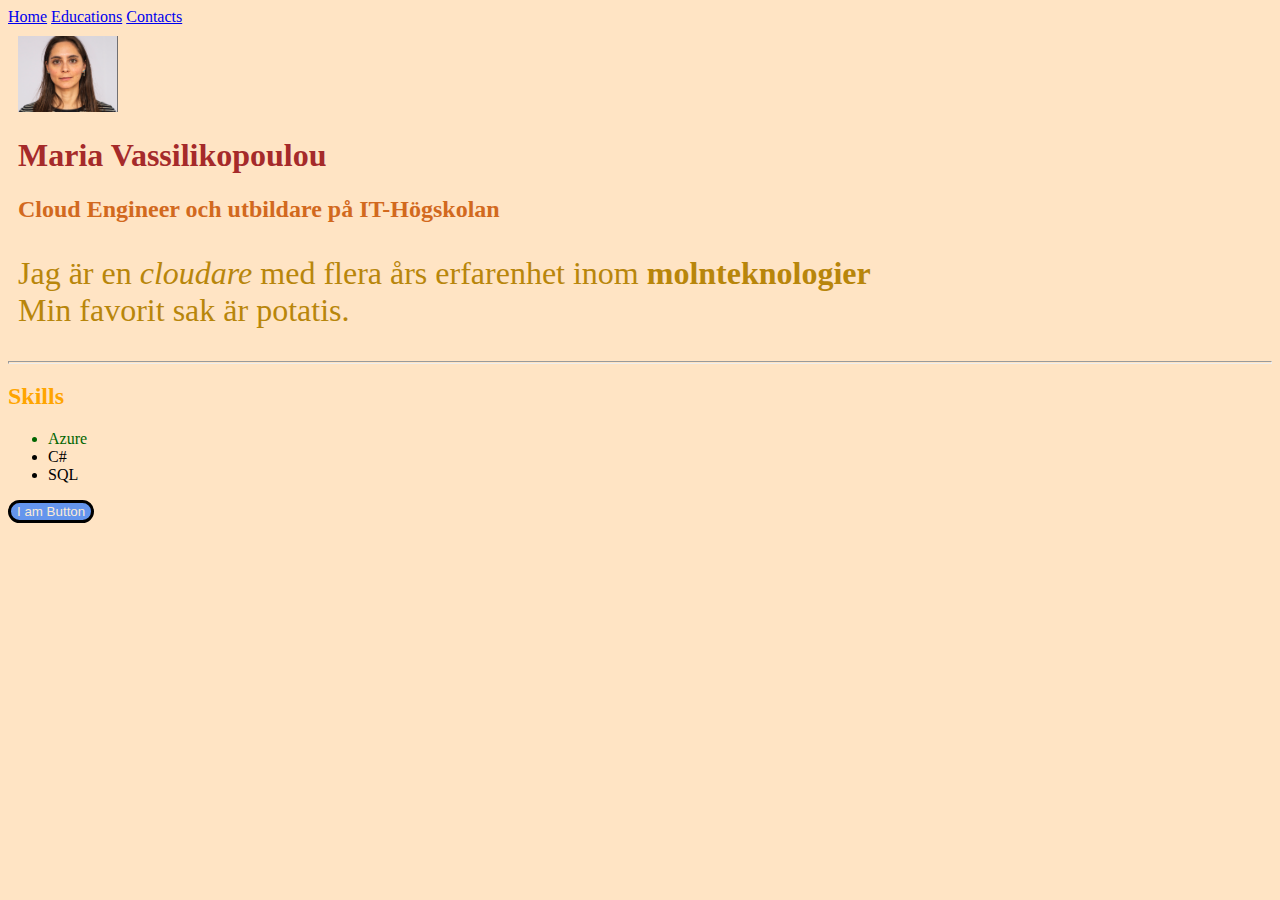
<file: index.html>
<!DOCTYPE html>
<html lang="en">
<head>
    <meta charset="UTF-8">
    <meta name="viewport" content="width=device-width, initial-scale=1.0">
    <title>Document</title>
    <link rel="icon" type="image/x-icon" href="/images/favicon.ico">
  <link rel="stylesheet" href="style.css"> </link>
   
</head>
<body>
    <nav>
       <a href="index.html">Home</a>
       <a href ="education.html">Educations</a> 
       <a href ="contact.html">Contacts</a> 
    </nav>
    <div class="intro">
        <img src="images/Capture.PNG" width="100px">
    <h1>Maria Vassilikopoulou</h1>
    <h2>Cloud Engineer och utbildare på IT-Högskolan</h2>
    <p>Jag är en<em> cloudare</em> med flera års erfarenhet inom <strong>molnteknologier</strong>
    <br>Min favorit sak är potatis.</p>
    </div>
    <hr size="3">
    <h2 class="skills"> Skills</h2>
    <ul class="listskills">
        <li id="azurelistitem">Azure</li>
        <li>C#</li>
        <li>SQL</li>
    
    </ul>
    <button>I am Button</button>
</body>
</html>
</file>
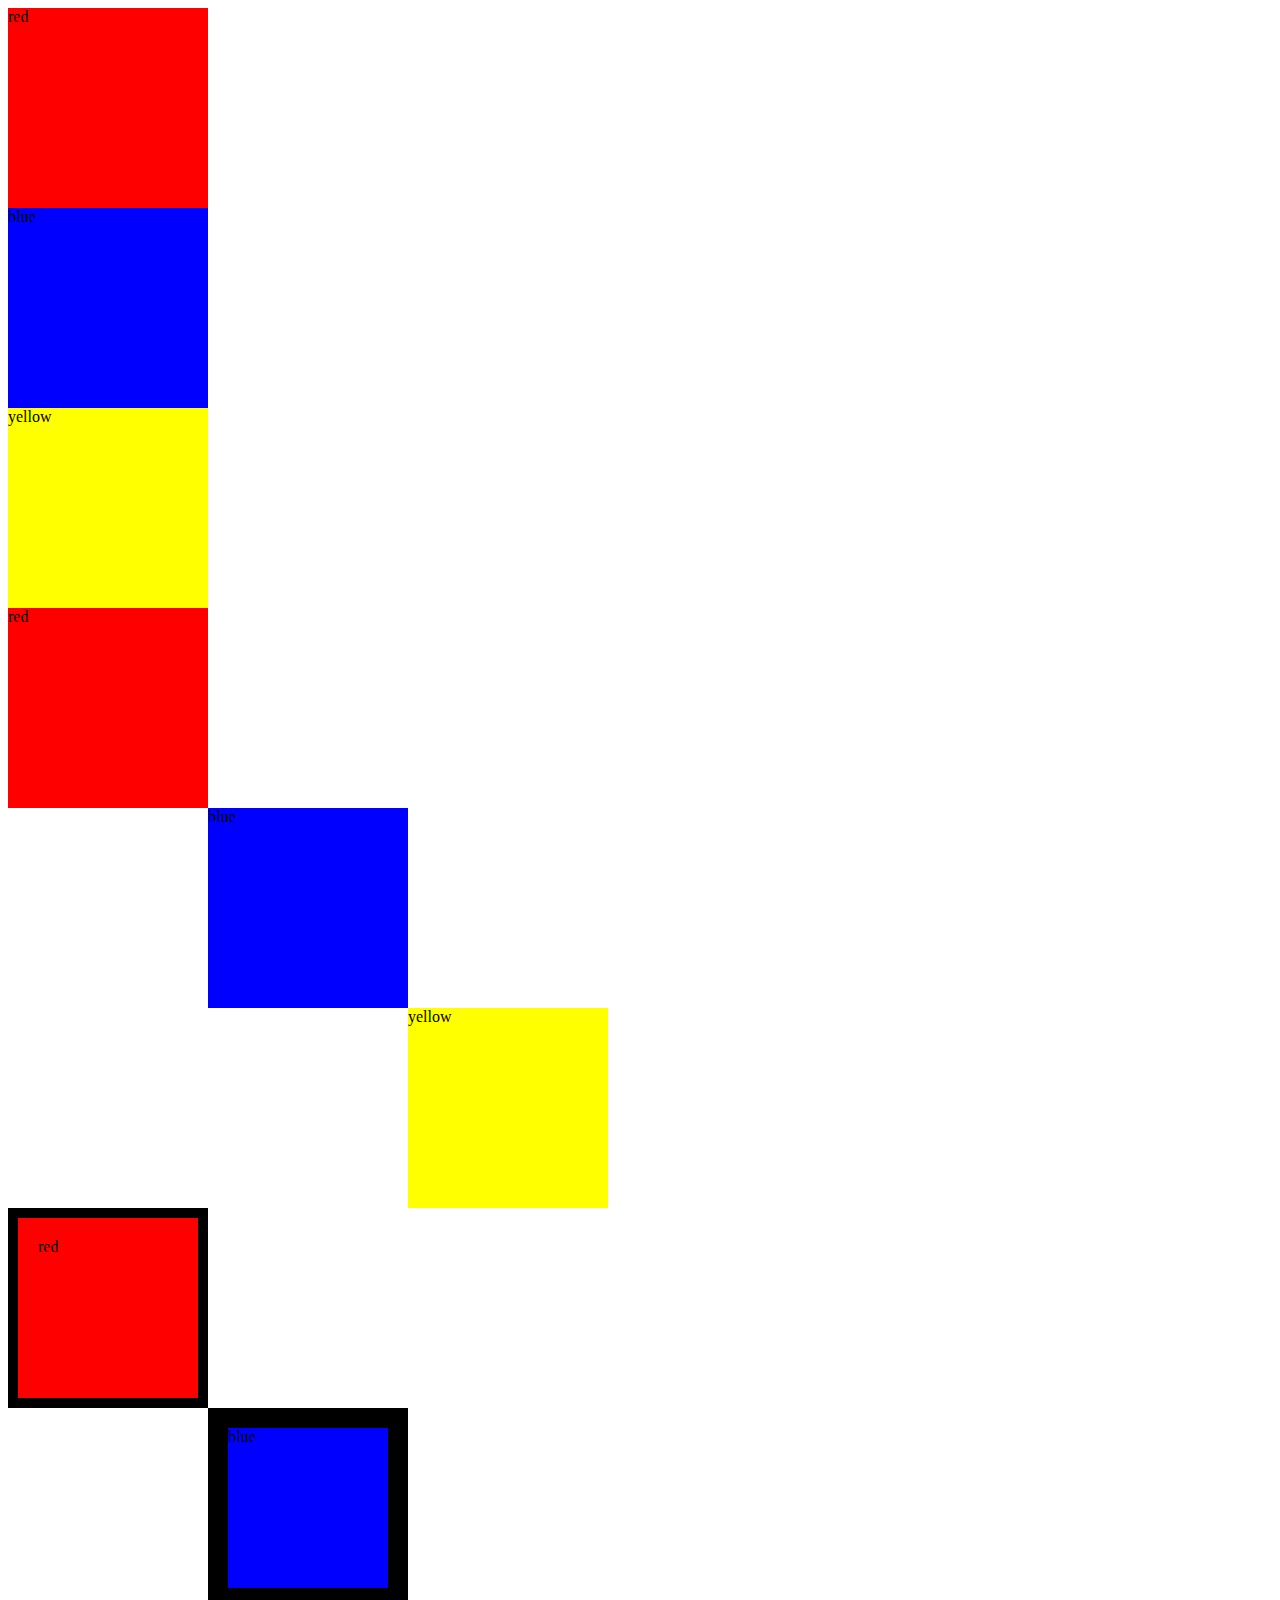
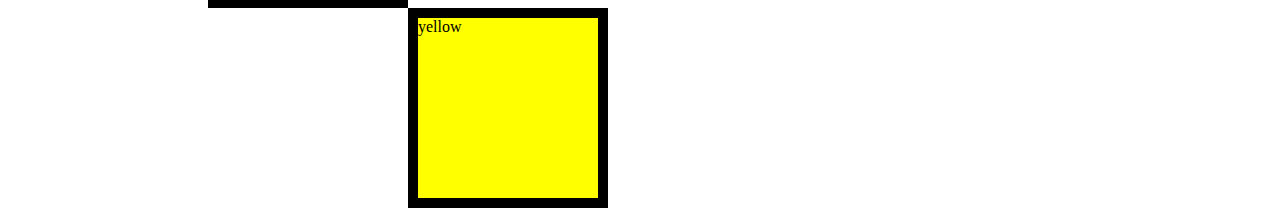
<file: askhseis/index.html>
<!DOCTYPE html>
<html lang="en">
<head>
    <meta charset="UTF-8">
    <meta name="viewport" content="width=device-width, initial-scale=1.0">
    <title>Document</title>
    <link rel="stylesheet" href="style.css">
</head>
<body>
    <div class="red">red</div>
    <div class="blue">blue</div>
    <div class="yellow">yellow</div>
    <div class="red1">red</div>
    <div class="blue1">blue</div>
    <div class="yellow1">yellow</div>
    <div class="red2">red</div>
    <div class="blue2">blue</div>
    <div class="yellow2">yellow</div>
</body>
</html>
</file>
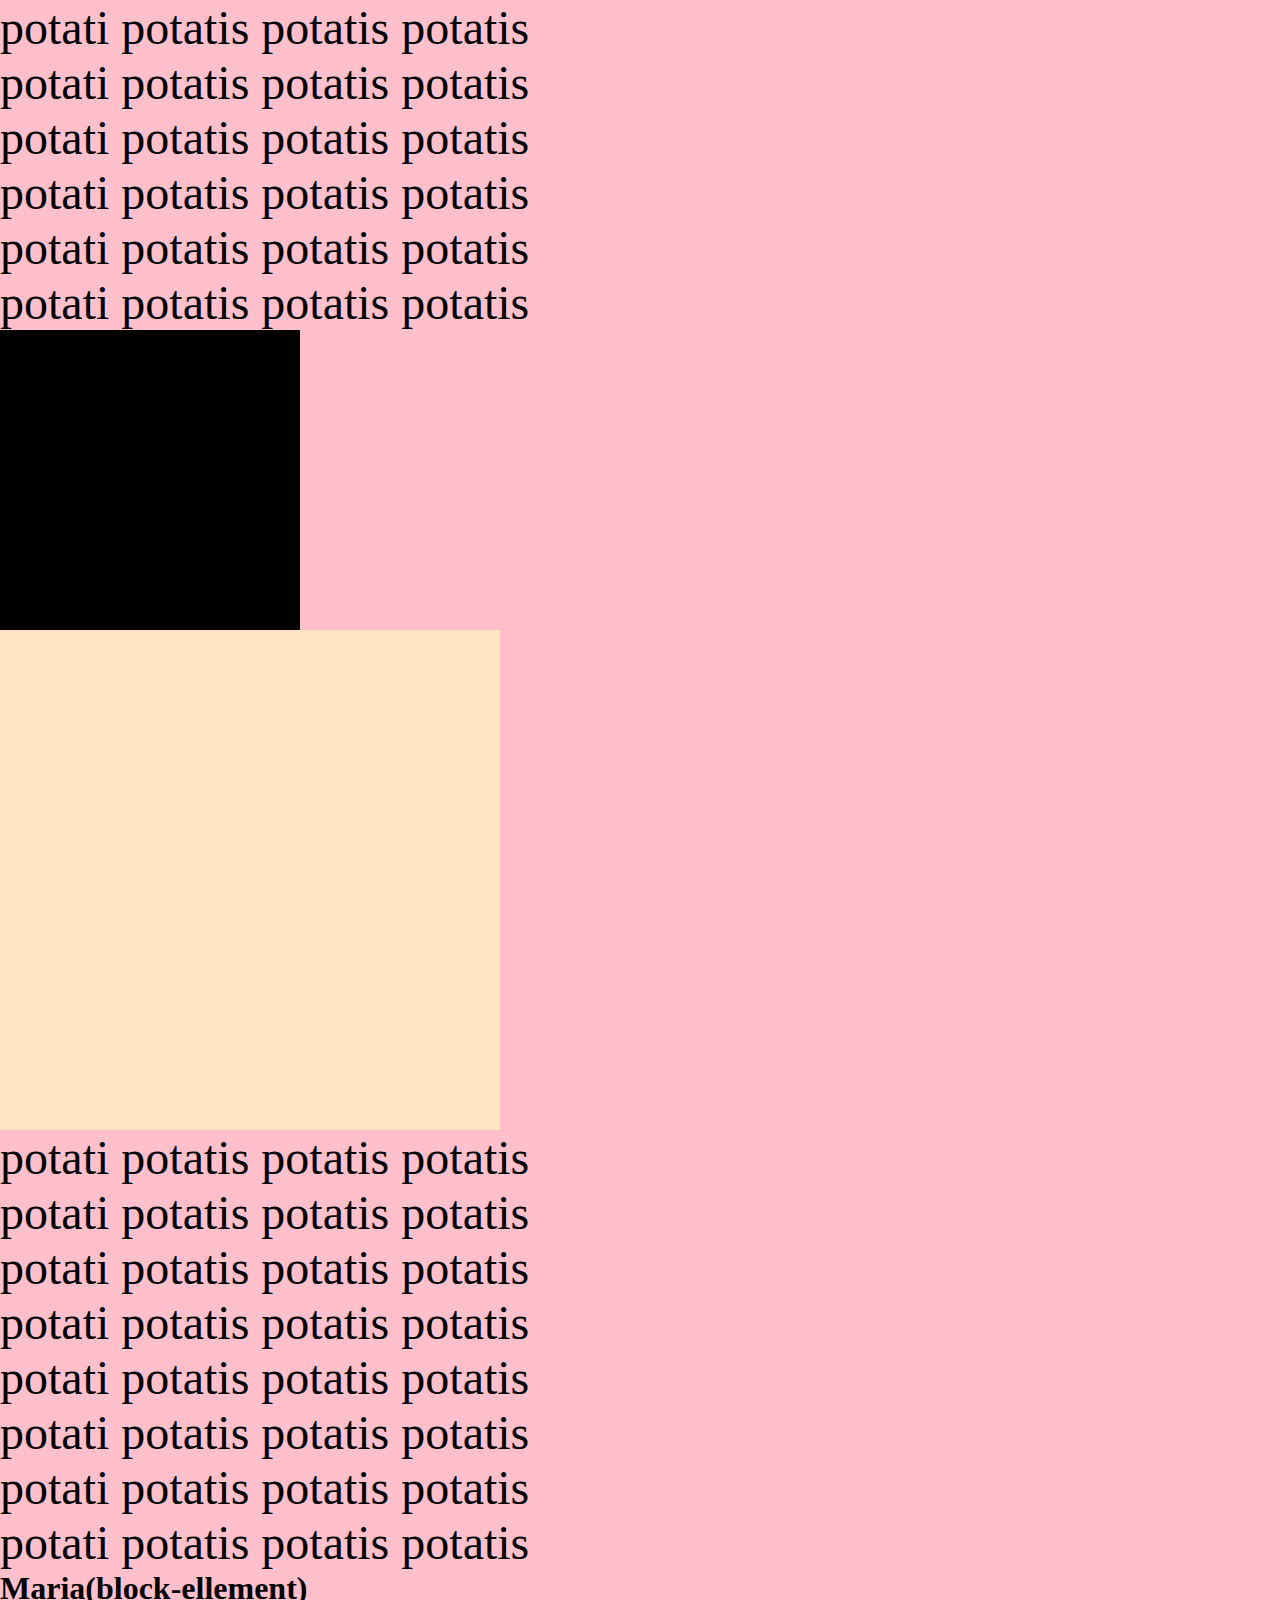
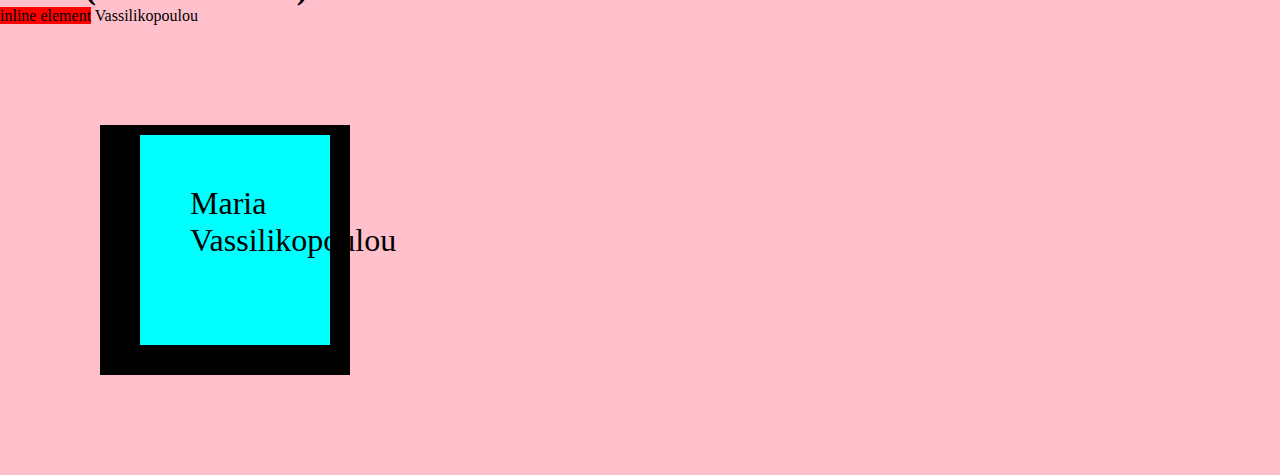
<file: boxmodel.html>
<!DOCTYPE html>
<html lang="en">
<head>
    <meta charset="UTF-8">
    <meta name="viewport" content="width=device-width, initial-scale=1.0">
    <title>Document</title>
    <link rel="stylesheet" href="boxstyle.css"> </link>
</head>
<body>
   
   
    <p>potati potatis potatis potatis</p>
    <p>potati potatis potatis potatis</p>
    <p>potati potatis potatis potatis</p>
    <p>potati potatis potatis potatis</p>
    <p>potati potatis potatis potatis</p>
    <p>potati potatis potatis potatis</p>
    <div id="box1"></div>
    <div id="box2"></div>
    <p>potati potatis potatis potatis</p>
    <p>potati potatis potatis potatis</p>
    <p>potati potatis potatis potatis</p>
    <p>potati potatis potatis potatis</p>
    <p>potati potatis potatis potatis</p>
    <p>potati potatis potatis potatis</p>
    <p>potati potatis potatis potatis</p>
    <p>potati potatis potatis potatis</p>

    <h1 style="background-color: pink;">Maria(block-ellement)</h1>
    <label style=" background-color: #ff0000;">inline element</label>
    <label style="background-color: pink;">Vassilikopoulou</labe>
    <div class="box">Maria Vassilikopoulou</div>
</body >
</html>
</file>
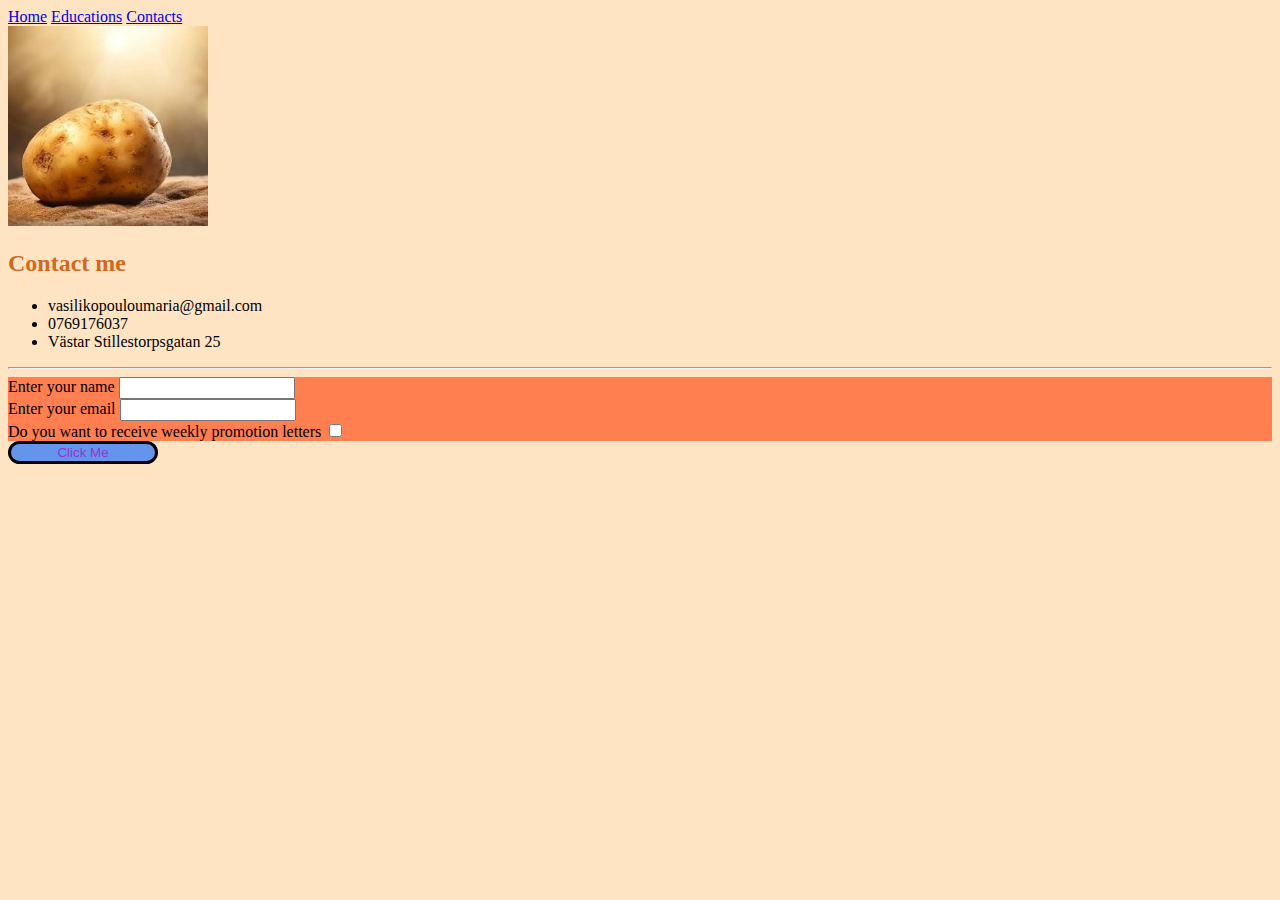
<file: contact.html>
<!DOCTYPE html>
<html lang="en">
<head>
    <meta charset="UTF-8">
    <meta name="viewport" content="width=device-width, initial-scale=1.0">
    <title>Document</title>
    <link rel="stylesheet" href="style.css"> </link>
</head>
<body>
    <nav>
        <a href="index.html">Home</a>
       <a href ="education.html">Educations</a> 
       <a href ="contact.html">Contacts</a> 
    </nav>

    <img src="images/potato.jpg" width="200">
<h2>Contact me</h2>
<ul>
    <li>vasilikopouloumaria@gmail.com</li>
    <li>0769176037</li>
    <li>Västar Stillestorpsgatan 25</li>
</ul>
<hr>
<form>
   
    <label>Enter your name</label>
    <input type ="text">
    <br>
    <label>Enter your email</label>
    <input type ="email">
    <br>
    <label>Do you want to receive weekly promotion letters</label>
    <input type="checkbox">
    </form>

    <button class="buttonForm">Click Me </button>

</form>
</body>
</html>
</file>
<file: style.css>
body{
    background-color: bisque;
}

h1{
    font-family: cursive;
    color: brown ;
}
h2{
    font-family: 'Trebuchet MS';
    color: chocolate;
}
.skills{
    color: orange;
}
#azurelistitem{
    color: darkgreen;
}
button{
    background-color: cornflowerblue;
    color: antiquewhite;
    border: solid black;
    border-radius: 30px;
}
button:hover{
    background-color: green;
}
button:active{
   background-color: black;
}
p{
    font-family: 'Times New Roman', Times, serif;
    color:darkgoldenrod;
    font-size: 2rem;
}
.list{
    font-weight: bold;
    font-style: italic;
}
.list:hover{
    color: burlywood;
}

.intro{
    margin: 10px;
    border: 5px; 
    /*background-image: url(images/Capture.PNG) ;
    background-repeat: no-repeat;
    background-position:center;
    width: 150vw;
    height: 30vh;*/
    
}
form{
    background-color: coral;

}
input{
    font-size: small;
    font-weight: bold;
    font-family:'Arial Narrow Bold';
    
}

.buttonForm{
    color:darkorchid;
    width: 150px;
    box-sizing: border-box;

}
</file>
<file: askhseis/style.css>
.red{
    width:200px;
    height:200px;
    background-color: red;
}
.blue{
    width:200px;
    height:200px;
    background-color:blue;
}
.yellow{
    width:200px;
    height:200px;
    background-color:yellow;
}

.red1{
    width: 200px;
    height:200px;
    background-color: red;
    
}
.blue1{
    width:200px;
    height:200px;
    background-color:blue;
    margin-left: 200px;
}
.yellow1{
    width:200px;
    height:200px;
    background-color:yellow;
    margin-left: 400px;
}
.red2{
    width: 140px;
    height:140px;
    background-color: red;
    border: 10px solid black;
    padding: 20px;
    
}
.blue2{
    width:160px;
    height:160px;
    background-color:blue;
    border: 20px solid black;
    margin-left: 200px;
}
.yellow2{
    width:180px;
    height:180px;
    background-color:yellow;
    border: 10px solid black;
    margin-left: 400px;
}
</file>
<file: boxstyle.css>
*{
    margin:0px;
    padding:0px;
    box-sizing: border-box;
}
body{
     background-color:pink;
}
.box{
    font-size:2rem;
    background-color: aqua;
    width: 250px;
    height: 250px;
    padding: 50px;
    border-style: solid;
    border-width:10px 20px 30px 40px;
    margin: 100px;
}

p{
    font-size: 3rem;
}

#box1{    
    width: 300px;
    height: 300px;
    background-color: black;
    position: sticky;
    top:0;

     /* position:relative;
            top: 100px;
            left: 50px;*/
           /*position: absolute;
            top:0px;
            z-index: -1;*/
            /*position:fixed;
            top:0;
            */
}

#box2{
    width: 500px;
    height: 500px;
    background-color:bisque
}
</file>
